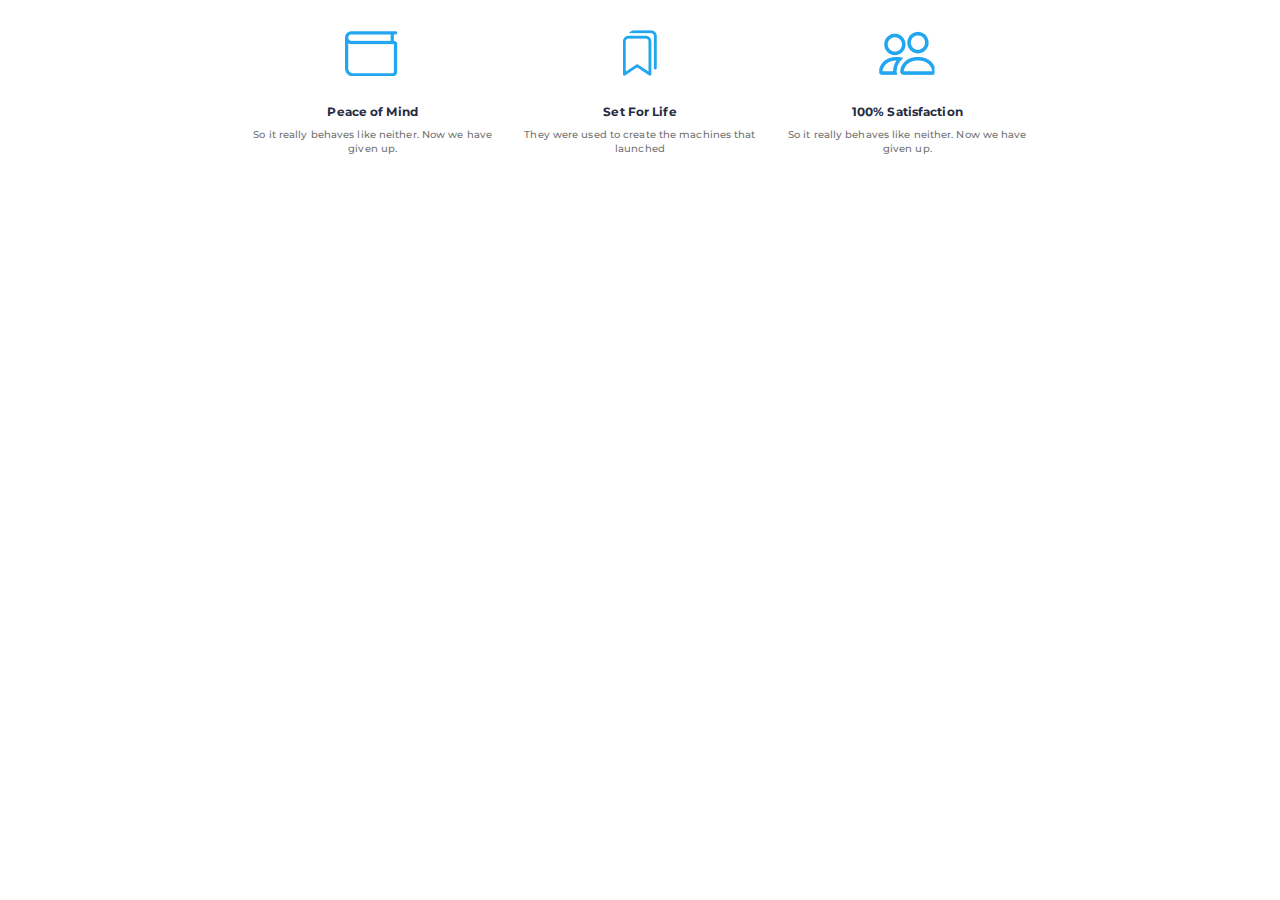
<file: index.html>
<!DOCTYPE html>
<html lang="en">
  <head>
    <meta charset="UTF-8" />
    <meta name="viewport" content="width=`, initial-scale=1.0" />
    <title>Назипова и Токранова</title>
    <link rel="stylesheet" href="style.css" />
  </head>
  <body>
    <div class="container">
      <div class="icon">
        <div class="peace">
          <img src="./img/1.png" alt="" />
          <h4>Peace of Mind</h4>
          <p>So it really behaves like neither. Now we have given up.</p>
        </div>
        <div class="set">
          <img src="./img/2.png" alt="" />
          <h4>Set For Life</h4>
          <p>They were used to create the machines that launched</p>
        </div>
        <div class="satis">
          <img src="./img/3.png" alt="" />
          <h4>100% Satisfaction</h4>
          <p>So it really behaves like neither. Now we have given up.</p>
        </div>
      </div>
    </div>
  </body>
</html>
</file>
<file: style.css>
@import url("https://fonts.googleapis.com/css2?family=Montserrat:ital,wght@0,100..900;1,100..900&display=swap");
* {
  box-sizing: border-box;
  padding: 0;
  margin: 0;
}
.container {
  max-width: 805px;
  margin: 0 auto;
  display: flex;
  font-family: "Montserrat", serif;
}
.icon {
  display: flex;
  justify-content: space-between;
  align-items: center;
  margin-top: 30px;
}
.peace {
  text-align: center;
}
.peace h4 {
  color: #252b42;
  padding-top: 23px;
  padding-bottom: 7px;
  font-weight: 700;
  font-size: 12px;
  line-height: 150%;
  letter-spacing: 0.01em;
  text-align: center;
}
.peace p {
  font-weight: 500;
  font-size: 10px;
  line-height: 143%;
  letter-spacing: 0.01em;
  text-align: center;
  color: #737373;
}
.set {
  text-align: center;
}
.set h4 {
  color: #252b42;
  padding-top: 23px;
  padding-bottom: 7px;
  font-weight: 700;
  font-size: 12px;
  line-height: 150%;
  letter-spacing: 0.01em;
  text-align: center;
}
.set p {
  font-weight: 500;
  font-size: 10px;
  line-height: 143%;
  letter-spacing: 0.01em;
  text-align: center;
  color: #737373;
}
.satis {
  text-align: center;
}
.satis h4 {
  color: #252b42;
  padding-top: 23px;
  padding-bottom: 7px;
  font-weight: 700;
  font-size: 12px;
  line-height: 150%;
  letter-spacing: 0.01em;
  text-align: center;
}
.satis p {
  font-weight: 500;
  font-size: 10px;
  line-height: 143%;
  letter-spacing: 0.01em;
  text-align: center;
  color: #737373;
}
</file>
